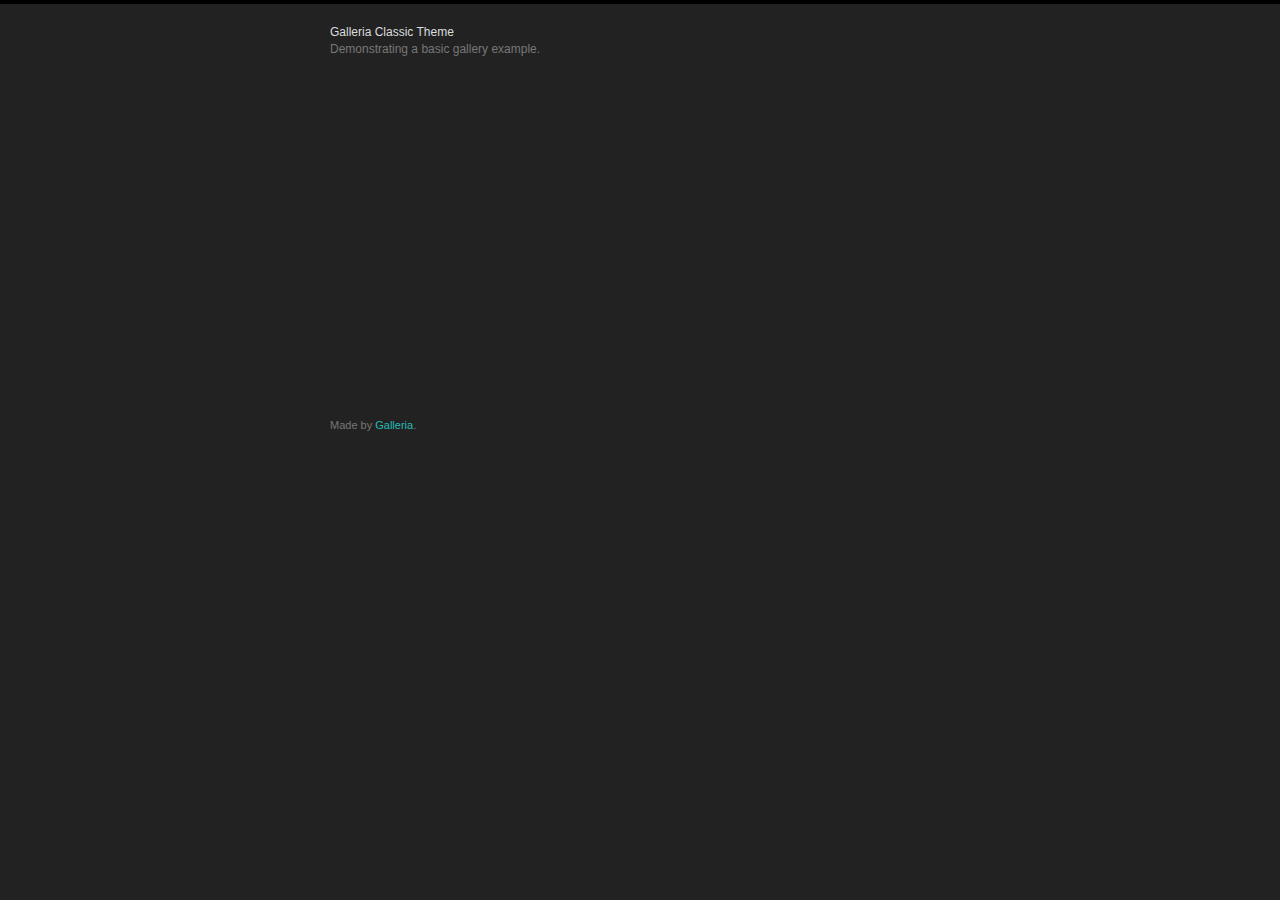
<file: mytripadvisor/WebContent/libs/galleria/themes/classic/classic-demo.html>
<!DOCTYPE html>
<html lang="en">
    <head>
        <meta charset="utf-8">
        <title>Galleria Classic Theme</title>
        <style>

            /* Demo styles */
            html,body{background:#222;margin:0;}
            body{border-top:4px solid #000;}
            .content{color:#777;font:12px/1.4 "helvetica neue",arial,sans-serif;width:620px;margin:20px auto;}
            h1{font-size:12px;font-weight:normal;color:#ddd;margin:0;}
            p{margin:0 0 20px}
            a {color:#22BCB9;text-decoration:none;}
            .cred{margin-top:20px;font-size:11px;}

            /* This rule is read by Galleria to define the gallery height: */
            #galleria{height:320px}

        </style>

        <!-- load jQuery -->
        <!-- <script src="http://ajax.googleapis.com/ajax/libs/jquery/3.1.1/jquery.js"></script> -->
        <script src="http://ajax.googleapis.com/ajax/libs/jquery/2.2.4/jquery.js"></script>

        <!-- load Galleria -->
        <script src="../../galleria-1.5.7.min.js"></script>

    </head>
<body>
    <div class="content">
        <h1>Galleria Classic Theme</h1>
        <p>Demonstrating a basic gallery example.</p>

        <!-- Adding gallery images. We use resized thumbnails here for better performance, but it’s not necessary -->

        <div id="galleria">
            <a href="http://upload.wikimedia.org/wikipedia/commons/thumb/a/a2/Biandintz_eta_zaldiak_-_modified2.jpg/800px-Biandintz_eta_zaldiak_-_modified2.jpg">
                <img 
                    src="http://upload.wikimedia.org/wikipedia/commons/thumb/a/a2/Biandintz_eta_zaldiak_-_modified2.jpg/100px-Biandintz_eta_zaldiak_-_modified2.jpg",
                    data-big="http://upload.wikimedia.org/wikipedia/commons/thumb/a/a2/Biandintz_eta_zaldiak_-_modified2.jpg/1280px-Biandintz_eta_zaldiak_-_modified2.jpg"
                    data-title="Biandintz eta zaldiak"
                    data-description="Horses on Bianditz mountain, in Navarre, Spain."
                >
            </a>
            <a href="http://upload.wikimedia.org/wikipedia/commons/thumb/6/6c/Athabasca_Rail_at_Brule_Lake.jpg/800px-Athabasca_Rail_at_Brule_Lake.jpg">
                <img 
                    src="http://upload.wikimedia.org/wikipedia/commons/thumb/6/6c/Athabasca_Rail_at_Brule_Lake.jpg/100px-Athabasca_Rail_at_Brule_Lake.jpg",
                    data-big="http://upload.wikimedia.org/wikipedia/commons/thumb/6/6c/Athabasca_Rail_at_Brule_Lake.jpg/1280px-Athabasca_Rail_at_Brule_Lake.jpg"
                    data-title="Athabasca Rail"
                    data-description="The Athabasca River railroad track at the mouth of Brulé Lake in Alberta, Canada."
                >
            </a>
            <a href="http://upload.wikimedia.org/wikipedia/commons/thumb/1/1f/Back-scattering_crepuscular_rays_panorama_1.jpg/1280px-Back-scattering_crepuscular_rays_panorama_1.jpg">
                <img 
                    src="http://upload.wikimedia.org/wikipedia/commons/thumb/1/1f/Back-scattering_crepuscular_rays_panorama_1.jpg/100px-Back-scattering_crepuscular_rays_panorama_1.jpg",
                    data-big="http://upload.wikimedia.org/wikipedia/commons/thumb/1/1f/Back-scattering_crepuscular_rays_panorama_1.jpg/1400px-Back-scattering_crepuscular_rays_panorama_1.jpg"
                    data-title="Back-scattering crepuscular rays"
                    data-description="Picture of the day on Wikimedia Commons 26 September 2010."
                >
            </a>
            <a href="http://upload.wikimedia.org/wikipedia/commons/thumb/7/75/Interior_convento_3.jpg/800px-Interior_convento_3.jpg">
                <img 
                    src="http://upload.wikimedia.org/wikipedia/commons/thumb/7/75/Interior_convento_3.jpg/120px-Interior_convento_3.jpg",
                    data-big="http://upload.wikimedia.org/wikipedia/commons/thumb/7/75/Interior_convento_3.jpg/1400px-Interior_convento_3.jpg"
                    data-title="Interior convento"
                    data-description="Interior view of Yuriria Convent, founded in 1550."
                >
            </a>
            <a href="http://upload.wikimedia.org/wikipedia/commons/thumb/6/6b/Oxbow_Bend_outlook_in_the_Grand_Teton_National_Park.jpg/800px-Oxbow_Bend_outlook_in_the_Grand_Teton_National_Park.jpg">
                <img 
                    src="http://upload.wikimedia.org/wikipedia/commons/thumb/6/6b/Oxbow_Bend_outlook_in_the_Grand_Teton_National_Park.jpg/100px-Oxbow_Bend_outlook_in_the_Grand_Teton_National_Park.jpg",
                    data-big="http://upload.wikimedia.org/wikipedia/commons/thumb/6/6b/Oxbow_Bend_outlook_in_the_Grand_Teton_National_Park.jpg/1280px-Oxbow_Bend_outlook_in_the_Grand_Teton_National_Park.jpg"
                    data-title="Oxbow Bend outlook"
                    data-description="View over the Snake River to the Mount Moran with the Skillet Glacier."
                >
            </a>
            <a href="http://upload.wikimedia.org/wikipedia/commons/thumb/c/c9/Hazy_blue_hour_in_Grand_Canyon.JPG/800px-Hazy_blue_hour_in_Grand_Canyon.JPG">
                <img 
                    src="http://upload.wikimedia.org/wikipedia/commons/thumb/c/c9/Hazy_blue_hour_in_Grand_Canyon.JPG/100px-Hazy_blue_hour_in_Grand_Canyon.JPG",
                    data-big="http://upload.wikimedia.org/wikipedia/commons/thumb/c/c9/Hazy_blue_hour_in_Grand_Canyon.JPG/1280px-Hazy_blue_hour_in_Grand_Canyon.JPG"
                    data-title="Hazy blue hour"
                    data-description="Hazy blue hour in Grand Canyon. View from the South Rim."
                >
            </a>
            <a href="http://upload.wikimedia.org/wikipedia/commons/thumb/f/f4/2909_vallon_moy_res.jpg/800px-2909_vallon_moy_res.jpg">
                <img 
                    src="http://upload.wikimedia.org/wikipedia/commons/thumb/f/f4/2909_vallon_moy_res.jpg/100px-2909_vallon_moy_res.jpg",
                    data-big="http://upload.wikimedia.org/wikipedia/commons/thumb/f/f4/2909_vallon_moy_res.jpg/1280px-2909_vallon_moy_res.jpg"
                    data-title="Haute Severaisse valley"
                    data-description="View of Haute Severaisse valley and surrounding summits from the slopes of Les Vernets."
                >
            </a>
            <a href="http://upload.wikimedia.org/wikipedia/commons/thumb/4/46/Bohinjsko_jezero_2.jpg/800px-Bohinjsko_jezero_2.jpg">
                <img 
                    src="http://upload.wikimedia.org/wikipedia/commons/thumb/4/46/Bohinjsko_jezero_2.jpg/100px-Bohinjsko_jezero_2.jpg",
                    data-big="http://upload.wikimedia.org/wikipedia/commons/thumb/4/46/Bohinjsko_jezero_2.jpg/1280px-Bohinjsko_jezero_2.jpg"
                    data-title="Bohinj lake"
                    data-description="Bohinj lake (Triglav National Park, Slovenia) in the morning."
                >
            </a>
            <a href="http://upload.wikimedia.org/wikipedia/commons/thumb/3/32/Bowling_Balls_Beach_2_edit.jpg/800px-Bowling_Balls_Beach_2_edit.jpg">
                <img 
                    src="http://upload.wikimedia.org/wikipedia/commons/thumb/3/32/Bowling_Balls_Beach_2_edit.jpg/100px-Bowling_Balls_Beach_2_edit.jpg",
                    data-big="http://upload.wikimedia.org/wikipedia/commons/thumb/3/32/Bowling_Balls_Beach_2_edit.jpg/1280px-Bowling_Balls_Beach_2_edit.jpg"
                    data-title="Bowling Balls"
                    data-description="Mendocino county, California, USA."
                >
            </a>
            <a href="https://vimeo.com/25750735">
                <span class="video">Works for vimeo too.</span>
            </a>
            <a href="https://www.youtube.com/watch?v=GOD-RyVB-3Q">
                <span class="video">Works for youtube too.</span>
            </a>

        </div>
        <p class="cred">Made by <a href="http://galleria.io">Galleria</a>.</p>
    </div>

    <script>
    $(function() {
        // Load the classic theme
        Galleria.loadTheme('galleria.classic.min.js');

        // Initialize Galleria
        Galleria.run('#galleria');
    });
    </script>
    </body>
</html>
</file>
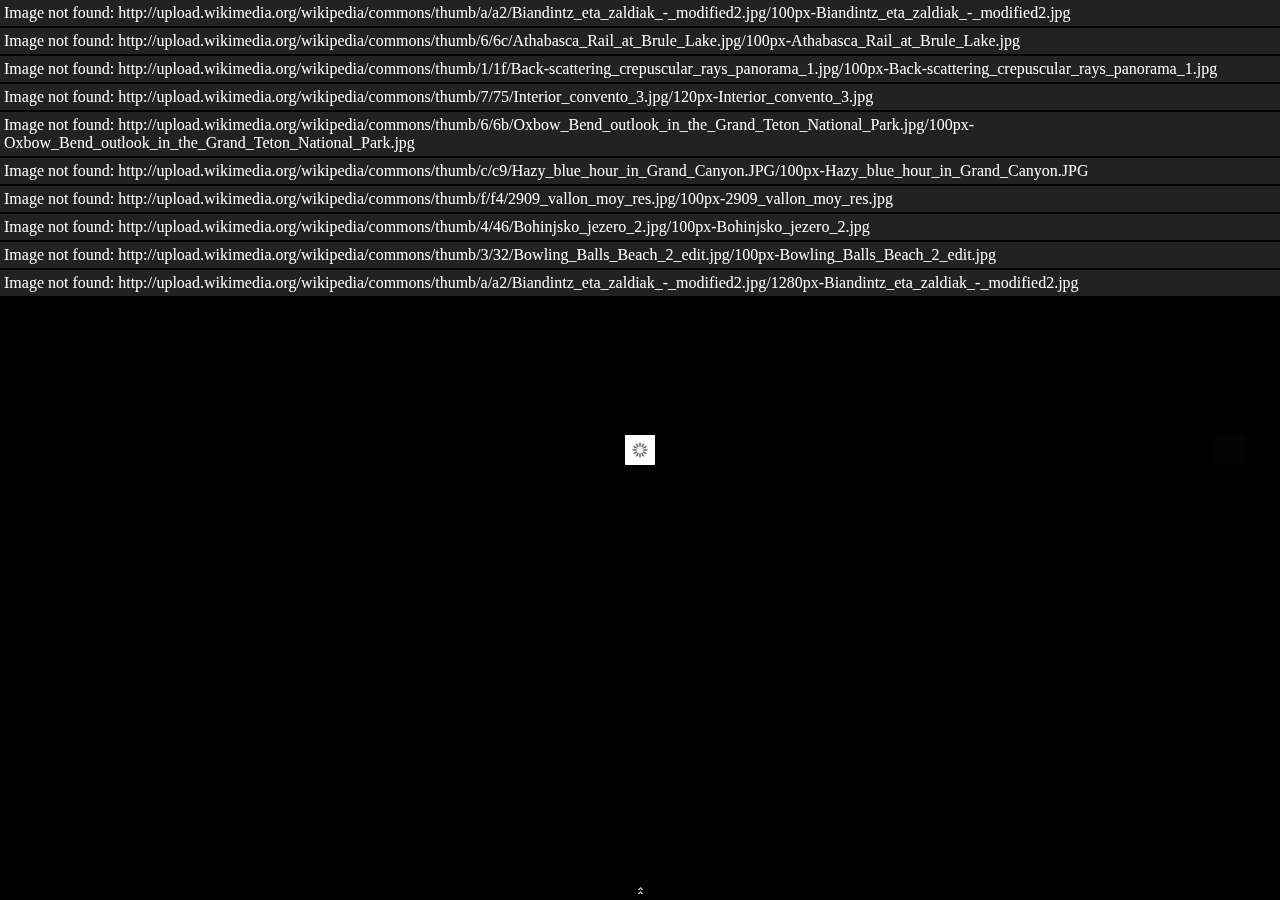
<file: mytripadvisor/WebContent/libs/galleria/themes/fullscreen/fullscreen-demo.html>
<!DOCTYPE html>
<html lang="sv">
    <head>
        <meta charset="utf-8">
        <meta name="viewport" content="width=device-width,initial-scale=0.5,user-scalable=no">
        <title>Galleria Fullscreen Theme Demo</title>

        <!-- load jQuery -->
        <!-- <script src="http://ajax.googleapis.com/ajax/libs/jquery/3.1.1/jquery.js"></script> -->
        <script src="http://ajax.googleapis.com/ajax/libs/jquery/2.2.4/jquery.js"></script>

        <!-- load Galleria -->
        <script src="../../galleria-1.5.7.min.js"></script>

        <style>
        body{background:#000;}
        </style>

    </head>
<body>
    <div class="galleria">
        <a href="http://upload.wikimedia.org/wikipedia/commons/thumb/a/a2/Biandintz_eta_zaldiak_-_modified2.jpg/800px-Biandintz_eta_zaldiak_-_modified2.jpg">
            <img 
                src="http://upload.wikimedia.org/wikipedia/commons/thumb/a/a2/Biandintz_eta_zaldiak_-_modified2.jpg/100px-Biandintz_eta_zaldiak_-_modified2.jpg",
                data-big="http://upload.wikimedia.org/wikipedia/commons/thumb/a/a2/Biandintz_eta_zaldiak_-_modified2.jpg/1280px-Biandintz_eta_zaldiak_-_modified2.jpg"
                data-title="Biandintz eta zaldiak"
                data-description="Horses on Bianditz mountain, in Navarre, Spain."
            >
        </a>
        <a href="http://upload.wikimedia.org/wikipedia/commons/thumb/6/6c/Athabasca_Rail_at_Brule_Lake.jpg/800px-Athabasca_Rail_at_Brule_Lake.jpg">
            <img 
                src="http://upload.wikimedia.org/wikipedia/commons/thumb/6/6c/Athabasca_Rail_at_Brule_Lake.jpg/100px-Athabasca_Rail_at_Brule_Lake.jpg",
                data-big="http://upload.wikimedia.org/wikipedia/commons/thumb/6/6c/Athabasca_Rail_at_Brule_Lake.jpg/1280px-Athabasca_Rail_at_Brule_Lake.jpg"
                data-title="Athabasca Rail"
                data-description="The Athabasca River railroad track at the mouth of Brulé Lake in Alberta, Canada."
            >
        </a>
        <a href="http://upload.wikimedia.org/wikipedia/commons/thumb/1/1f/Back-scattering_crepuscular_rays_panorama_1.jpg/1280px-Back-scattering_crepuscular_rays_panorama_1.jpg">
            <img 
                src="http://upload.wikimedia.org/wikipedia/commons/thumb/1/1f/Back-scattering_crepuscular_rays_panorama_1.jpg/100px-Back-scattering_crepuscular_rays_panorama_1.jpg",
                data-big="http://upload.wikimedia.org/wikipedia/commons/thumb/1/1f/Back-scattering_crepuscular_rays_panorama_1.jpg/1400px-Back-scattering_crepuscular_rays_panorama_1.jpg"
                data-title="Back-scattering crepuscular rays"
                data-description="Picture of the day on Wikimedia Commons 26 September 2010."
            >
        </a>
        <a href="http://upload.wikimedia.org/wikipedia/commons/thumb/7/75/Interior_convento_3.jpg/800px-Interior_convento_3.jpg">
            <img 
                src="http://upload.wikimedia.org/wikipedia/commons/thumb/7/75/Interior_convento_3.jpg/120px-Interior_convento_3.jpg",
                data-big="http://upload.wikimedia.org/wikipedia/commons/thumb/7/75/Interior_convento_3.jpg/1400px-Interior_convento_3.jpg"
                data-title="Interior convento"
                data-description="Interior view of Yuriria Convent, founded in 1550."
            >
        </a>
        <a href="http://upload.wikimedia.org/wikipedia/commons/thumb/6/6b/Oxbow_Bend_outlook_in_the_Grand_Teton_National_Park.jpg/800px-Oxbow_Bend_outlook_in_the_Grand_Teton_National_Park.jpg">
            <img 
                src="http://upload.wikimedia.org/wikipedia/commons/thumb/6/6b/Oxbow_Bend_outlook_in_the_Grand_Teton_National_Park.jpg/100px-Oxbow_Bend_outlook_in_the_Grand_Teton_National_Park.jpg",
                data-big="http://upload.wikimedia.org/wikipedia/commons/thumb/6/6b/Oxbow_Bend_outlook_in_the_Grand_Teton_National_Park.jpg/1280px-Oxbow_Bend_outlook_in_the_Grand_Teton_National_Park.jpg"
                data-title="Oxbow Bend outlook"
                data-description="View over the Snake River to the Mount Moran with the Skillet Glacier."
            >
        </a>
        <a href="http://upload.wikimedia.org/wikipedia/commons/thumb/c/c9/Hazy_blue_hour_in_Grand_Canyon.JPG/800px-Hazy_blue_hour_in_Grand_Canyon.JPG">
            <img 
                src="http://upload.wikimedia.org/wikipedia/commons/thumb/c/c9/Hazy_blue_hour_in_Grand_Canyon.JPG/100px-Hazy_blue_hour_in_Grand_Canyon.JPG",
                data-big="http://upload.wikimedia.org/wikipedia/commons/thumb/c/c9/Hazy_blue_hour_in_Grand_Canyon.JPG/1280px-Hazy_blue_hour_in_Grand_Canyon.JPG"
                data-title="Hazy blue hour"
                data-description="Hazy blue hour in Grand Canyon. View from the South Rim."
            >
        </a>
        <a href="http://upload.wikimedia.org/wikipedia/commons/thumb/f/f4/2909_vallon_moy_res.jpg/800px-2909_vallon_moy_res.jpg">
            <img 
                src="http://upload.wikimedia.org/wikipedia/commons/thumb/f/f4/2909_vallon_moy_res.jpg/100px-2909_vallon_moy_res.jpg",
                data-big="http://upload.wikimedia.org/wikipedia/commons/thumb/f/f4/2909_vallon_moy_res.jpg/1280px-2909_vallon_moy_res.jpg"
                data-title="Haute Severaisse valley"
                data-description="View of Haute Severaisse valley and surrounding summits from the slopes of Les Vernets."
            >
        </a>
        <a href="http://upload.wikimedia.org/wikipedia/commons/thumb/4/46/Bohinjsko_jezero_2.jpg/800px-Bohinjsko_jezero_2.jpg">
            <img 
                src="http://upload.wikimedia.org/wikipedia/commons/thumb/4/46/Bohinjsko_jezero_2.jpg/100px-Bohinjsko_jezero_2.jpg",
                data-big="http://upload.wikimedia.org/wikipedia/commons/thumb/4/46/Bohinjsko_jezero_2.jpg/1280px-Bohinjsko_jezero_2.jpg"
                data-title="Bohinj lake"
                data-description="Bohinj lake (Triglav National Park, Slovenia) in the morning."
            >
        </a>
        <a href="http://upload.wikimedia.org/wikipedia/commons/thumb/3/32/Bowling_Balls_Beach_2_edit.jpg/800px-Bowling_Balls_Beach_2_edit.jpg">
            <img 
                src="http://upload.wikimedia.org/wikipedia/commons/thumb/3/32/Bowling_Balls_Beach_2_edit.jpg/100px-Bowling_Balls_Beach_2_edit.jpg",
                data-big="http://upload.wikimedia.org/wikipedia/commons/thumb/3/32/Bowling_Balls_Beach_2_edit.jpg/1280px-Bowling_Balls_Beach_2_edit.jpg"
                data-title="Bowling Balls"
                data-description="Mendocino county, California, USA."
            >
        </a>
    </div>
    <script>
    $(function() {
        // Load the Fullscreen theme
        Galleria.loadTheme('galleria.fullscreen.min.js');

        // Initialize Galleria
        Galleria.run('.galleria');
    });
    </script>
    </body>
</html>
</file>
